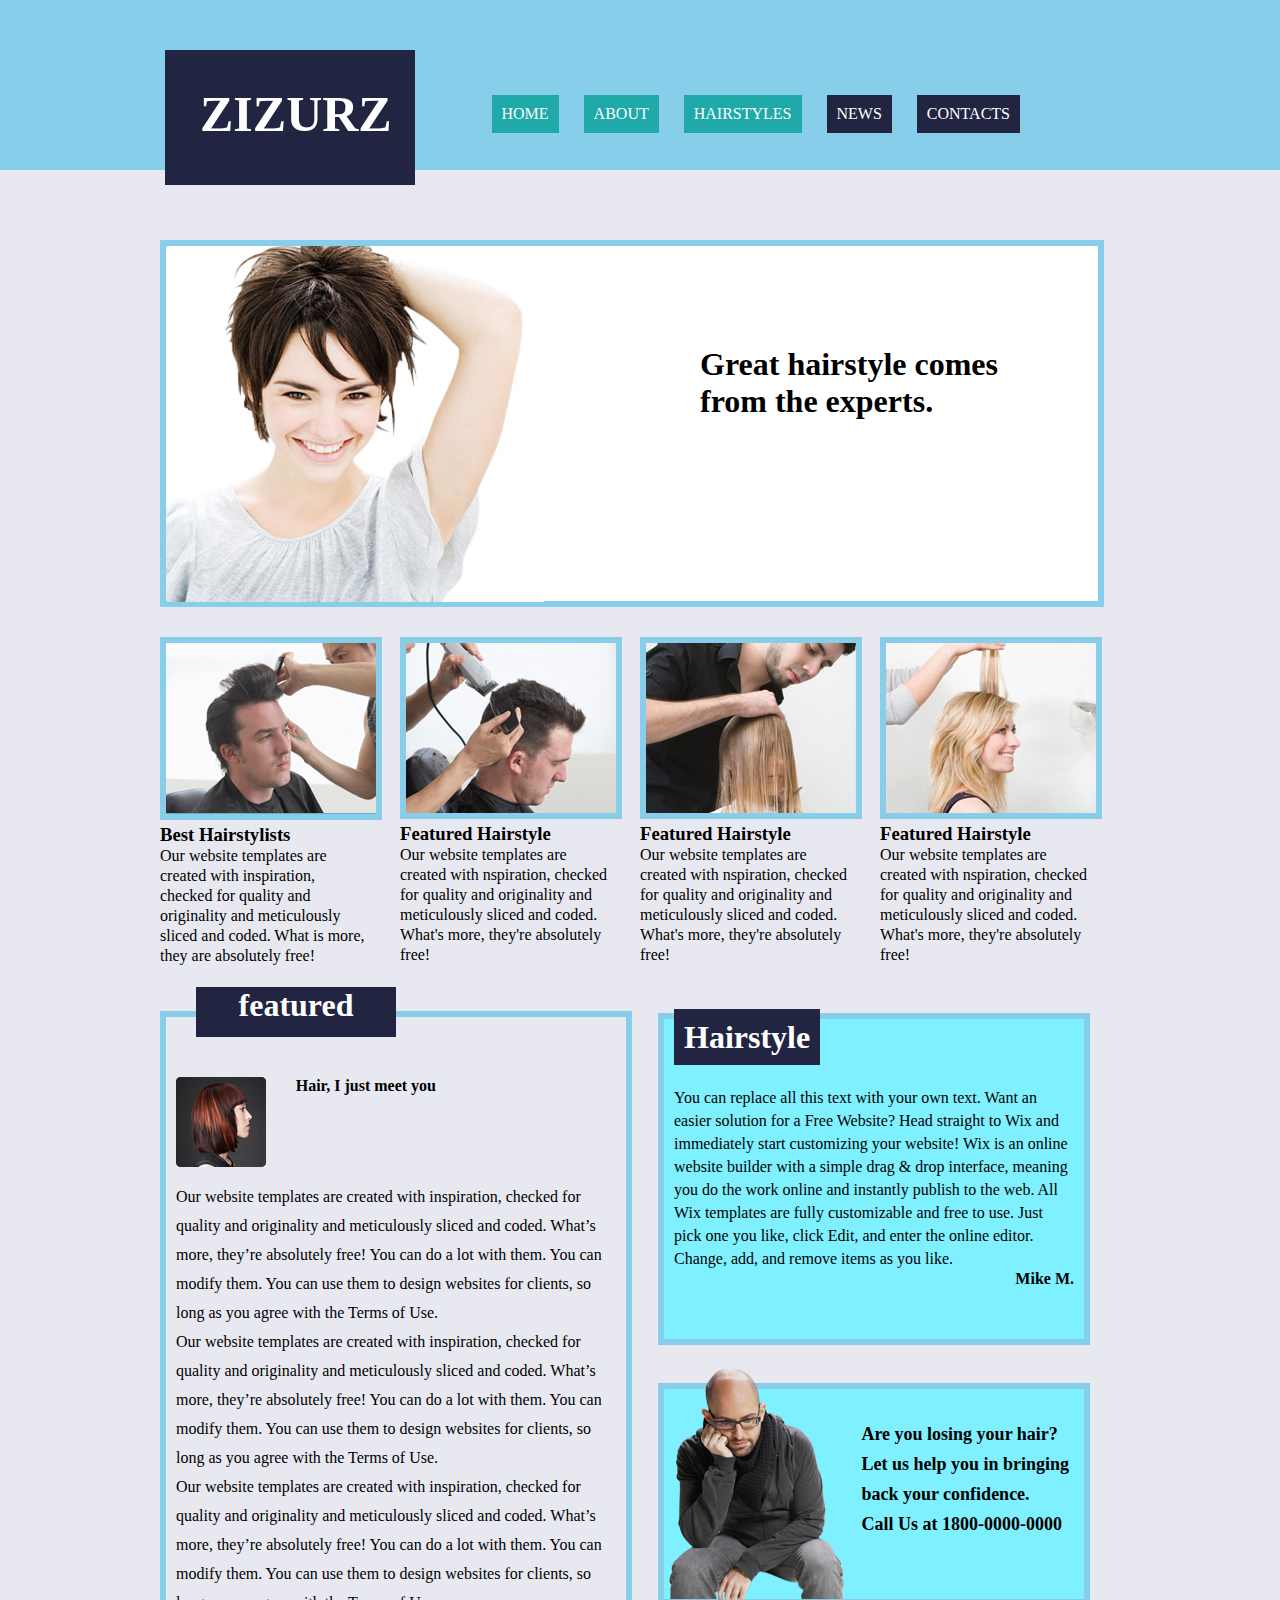
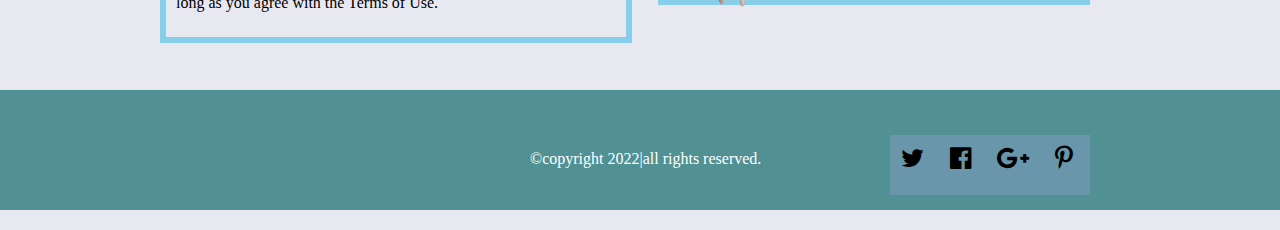
<file: index.html>
<!DOCTYPE html>
<html lang="en">
  <head>
    <meta charset="UTF-8" />
    <meta http-equiv="X-UA-Compatible" content="IE=edge" />
    <meta name="viewport" content="width=device-width, initial-scale=1.0" />
    <title>Document</title>
    <link rel="stylesheet" href="https://cdnjs.cloudflare.com/ajax/libs/font-awesome/4.7.0/css/font-awesome.css" integrity="sha512-5A8nwdMOWrSz20fDsjczgUidUBR8liPYU+WymTZP1lmY9G6Oc7HlZv156XqnsgNUzTyMefFTcsFH/tnJE/+xBg==" crossorigin="anonymous" referrerpolicy="no-referrer" />
    <link rel="stylesheet" href="style.css" />
  </head>

  <body>
    <div class="full-width">
      <div class="navigation">
        <div class="ziz">
          <h1>ZIZURZ</h1>
        </div>
        <ul>
          <li id="home">HOME</li>
          <li id="about">ABOUT</li>
          <li id="hairstyles">HAIRSTYLES</li>
          <li>NEWS</li>
          <li>CONTACTS</li>
        </ul>
      </div>
    </div>
    <div class="main">
      <!-- first box starts from here -->
      <div class="first">
        <img src="great-hairstyle.jpg" alt="" />
        <h1>
          Great hairstyle comes
          <br />
          from the experts.
        </h1>
      </div>
      <!-- second box starts from here -->
      <div class="second">
        <img src="hairstyle17.jpg" alt="" />
        <h3>Best Hairstylists</h3>
        <p>
          Our website templates are created with inspiration, checked for
          quality and originality and meticulously sliced and coded. What is
          more, they are absolutely free!
        </p>
      </div>
      <div class="second">
        <img src="hairstyle18.jpg" alt="" />
        <h3>Featured Hairstyle</h3>
        <p>
          Our website templates are created with nspiration, checked for quality
          and originality and meticulously sliced and coded. What's more,
          they're absolutely free!
        </p>
      </div>
      <div class="second">
        <img src="hairstyle19.jpg" alt="" />
        <h3>Featured Hairstyle</h3>
        <p>
          Our website templates are created with nspiration, checked for quality
          and originality and meticulously sliced and coded. What's more,
          they're absolutely free!
        </p>
      </div>
      <div class="second">
        <img src="hairstyle20.jpg" alt="" />
        <h3>Featured Hairstyle</h3>
        <p>
          Our website templates are created with nspiration, checked for quality
          and originality and meticulously sliced and coded. What's more,
          they're absolutely free!
        </p>
      </div>
      <!-- third box starts from here -->
      <div class="third">
        <div class="left">
          <div class="featured">
            <h1>featured</h1>
          </div>
          <img src="featured.jpg" alt="" />
          <h4>
            Hair, I just meet you
          </h4>
          <p>
            Our website templates are created with inspiration, checked for
            quality and originality and meticulously sliced and coded. What’s
            more, they’re absolutely free! You can do a lot with them. You can
            modify them. You can use them to design websites for clients, so
            long as you agree with the Terms of Use.
          </p>
          <p>
            Our website templates are created with inspiration, checked for
            quality and originality and meticulously sliced and coded. What’s
            more, they’re absolutely free! You can do a lot with them. You can
            modify them. You can use them to design websites for clients, so
            long as you agree with the Terms of Use.
          </p>
          <p>
            Our website templates are created with inspiration, checked for
            quality and originality and meticulously sliced and coded. What’s
            more, they’re absolutely free! You can do a lot with them. You can
            modify them. You can use them to design websites for clients, so
            long as you agree with the Terms of Use.
          </p>
        </div>
    
      <!-- forth div start from here -->

      <div class="right-top">
        <div><h1>Hairstyle</h1></div>
        <p>
          You can replace all this text with your own text. Want an easier
          solution for a Free Website? Head straight to Wix and immediately
          start customizing your website! Wix is an online website builder with
          a simple drag & drop interface, meaning you do the work online and
          instantly publish to the web. All Wix templates are fully customizable
          and free to use. Just pick one you like, click Edit, and enter the
          online editor. Change, add, and remove items as you like.
        </p>
        <h4>Mike M.</h4>
      </div>
      <!-- <div class="fourth"> -->
      <div class="right-bottom">
        <img src="skinhead.png" alt="" />
          <p>
            Are you losing your hair?<br> Let us help you in bringing<br> back your
            confidence. <br>Call Us at 1800-0000-0000
          </p>
        
      </div>
    </div>
    </div>
    <div class="footer-full-width">
      <div class="footer">
        <p>&copy;copyright 2022|all rights reserved.</p>
        <div class="social">
          <span class="fa fa-twitter"></span>
          <span class="fa fa-facebook-official"></span>
          <span class="fa fa-google-plus"></span>
          <span class="fa fa-pinterest-p"></span>
        </div>
      </div>
    </div>
  </body>
</html>
</file>
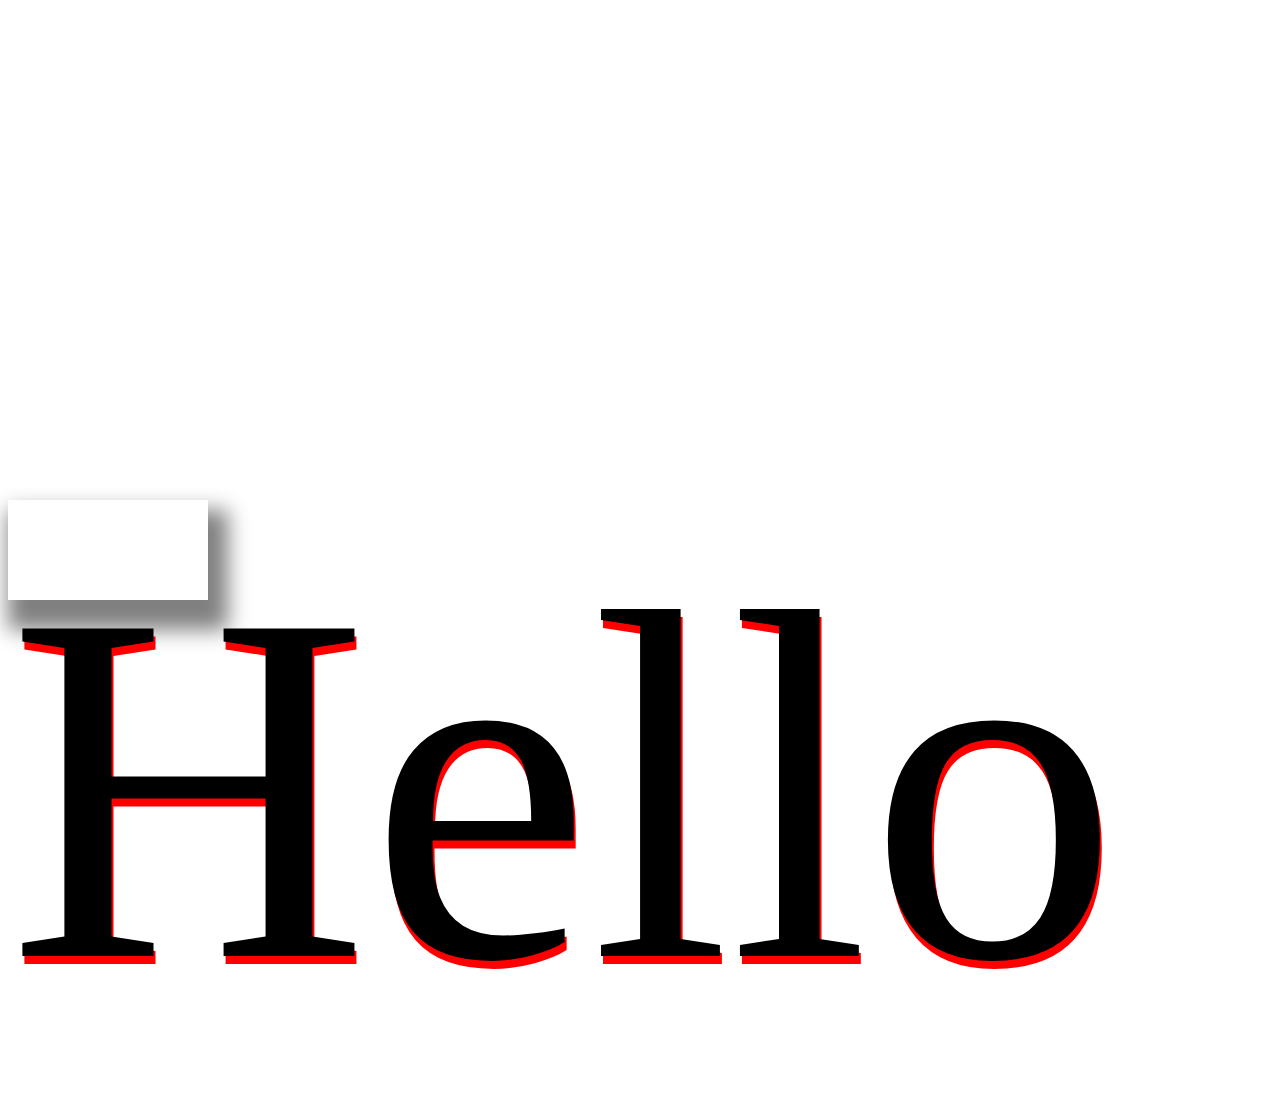
<file: text shadow.html>
<!DOCTYPE html>
<html lang="en">
<head>
    <meta charset="UTF-8">
    <meta http-equiv="X-UA-Compatible" content="IE=edge">
    <meta name="viewport" content="width=device-width, initial-scale=1.0">
    <title>Document</title>
    <style> 
p{
    /* color:white; */
    text-shadow: 2px 8px red;
    font-size: 500px;
    width: 200px;
    height: 100px;
    box-shadow: 10px 20px 20px 10px  grey;
}
    </style>
</head>
<body>
    <p>Hello</p>
</body>
</html>
</file>
<file: style.css>
/*  *= UNVIERSAL SELECTOR */
*
{
margin:0;
padding:0;
/* background-color: blue; */
}
body{
    background-color: rgb(232, 233, 240); 
}

.full-width{
    width:100%;
    height:190px;
    background-color:skyblue;
    margin-bottom: 70px;
    margin-top: -20px;

}
.navigation{
    width: 950px;
    height: 150px;
    background-color:skyblue;
    margin: 0 auto;
}
#home{
    background-color: rgb(31, 169, 169);
}
#about{
    background-color: rgb(31, 169, 169);
}
#hairstyles{
    background-color: rgb(31, 169, 169);
}
.ziz{
    width: 250px;
    height:135px;
    background-color:#222541;
    position: relative;
    top: 70px;
    text-align: center;
    
}
.ziz h1{
    text-align: center;
    color: white;
    padding:35px;
    font-size: 50px;
    
   
}
.navigation ul{
    float:right;
    margin-right:70px;
    margin-top: -20px;
}
.navigation ul li{
    float: left;
    list-style: none;
    background-color: #222541;
    margin-right:25px;
    color:white;
    padding:10px;
   
}

.main{
width:960px;
height: 1400px;

margin:0 auto;
}
.first{
    width: 932px;
    height: 355px;
    background-color: white;
    border: 6px solid skyblue;
}

.first h1{
    float:right; 
    margin-right: 100px; 
    margin-top: 100px;
}
.second{
    width:210px;
   float:left;
   margin-right: 30px;
   margin-top: 30px;
   

}
.second img{
    border: 6px solid skyblue;
}
.second p{ 
    line-height:20px;
   
}
.third{
    clear:both;
    position: relative;
    top:45px;
}
.left{
    width:440px;
    height:600px;
    border:6px solid skyblue;
    padding: 10px;
}
.featured{
    width:200px;
    height:50px;
    background-color: #222541;
    position: relative;
    top: -40px;
    left:20px
}
.featured h1{
    text-align: center;
    position: relative;
    top: -5px;
    color:white;
    padding:5px;
}
.left img{
    float: left;
    margin-bottom: 15px;
    /* margin-top: 0%; */
}
.left h4{
    float: right;
    margin-top: 0px;
    margin-right:180px;
}
.left p{
    line-height: 29px;
    clear:both
}

.right-top{
    width: 400px;
    height: 300px;
    border: 6px solid skyblue;
    float:right ;
   margin-top: -630px;
    background-color: rgb(127, 240, 255);
    margin-right:30px;
    padding: 10px;
    
}
.hair-style{
    width: 20px;
    height: 100px;
    position:relative;
    background-color: #222541;
    

}
.right-top h1{
    color: white;
    position: relative;
    top: -10px;
    background-color: #222541;
    display: inline;
    padding: 10px;
    
    

}
.right-top p{
    line-height: 23px;
    margin-top:20px;
}
.right-top h4{
    float: right;
}
.right-bottom {
    width: 420px;
    /* height: 100px; */
  border: 6px solid skyblue;
  float:right;
  margin-top:-260px;
position: relative;
left:-30px;
  height:210px;
  background-color:rgb(127, 240, 255) ;


}
.right-bottom img{
    float: left;
    top: -20px;
    position: relative;
    /* border: 6px solid skyblue; */
    /* clear: both; */
    
}
.right-bottom p{
    float: right;
    font-size:18px;
    font-weight: bolder;
    line-height: 30px;
    margin-right: 15px;
    margin-top: 30px;

}
.footer-full-width{
    width:100%;
    height:120px;
    background-color: #519194;
    /* clear: both; */
}
.footer{
    width: 960px;
    height:120px;
    margin:0 auto;
    margin-top: 50px;
}
.footer p{
    float:left;
    position: relative;
    left:370px;
    top:60px;
    color: #fff;
}
.social{
    float:right;
    position: relative;
    margin-right: 30px;
    width:200px;
    height:60px;
    margin-top: 45px;

    background-color: rgb(106, 150, 171);
    
}
.social span{
    padding:11px;
    font-size: 25px;
    
}
</file>
